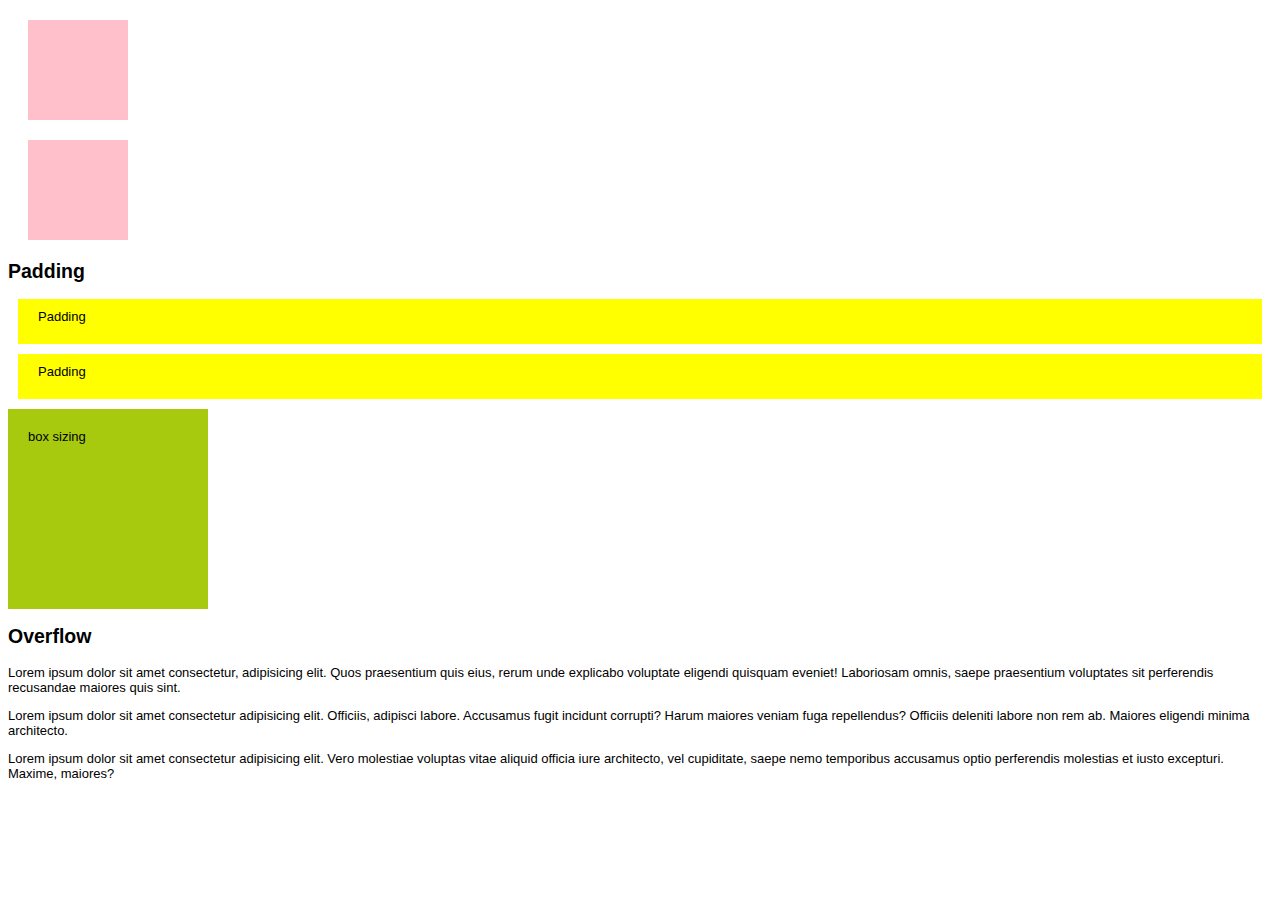
<file: semana2/miercoles/index.html>
<!DOCTYPE html>
<html lang="en">
<head>
    <meta charset="UTF-8">
    <meta http-equiv="X-UA-Compatible" content="IE=edge">
    <meta name="viewport" content="width=device-width, initial-scale=1.0">
    <title>Document</title>
</head>
<body>
    <style>
        html {
            font-size: 62.5%;
            /* Base 10 */
        }
        body{
            font-family: Arial;
            font-size: 1.3rem;
        }

    </style>

    <style>
        .margen {
            background: pink;
            width: 100px;
            height: 100px;
            margin-left: 20px;
            margin-right: 20px;
            margin-top: 20px;
            margin-bottom: 20px;
        }
        
    </style>
    <div class="margen">
    </div>
    <div class="margen">
    </div>

    <style>
        .padding {
            background: yellow;
            margin: 10px;
            padding: 10px 20px 20px 20px;
        }

        
    </style>
    <h2>Padding</h2>
    <div class="padding">
        Padding
    </div>
    <div class="padding">
        Padding
    </div>

    <div>
        <style> * {
            box-sizing: border-box;
        }
        .box-sizing {
            width: 200px;
            height: 200px;
            background: rgb(167, 201, 14);
            padding: 20px;
        }
        </style>   
        <div class="box-sizing">box sizing</div>

    </div>

    <style>
        
        
    </style>

    <h2>Overflow</h2>
    <div class="box-viewport">
        <p>Lorem ipsum dolor sit amet consectetur, adipisicing elit. Quos praesentium quis eius, rerum unde explicabo voluptate eligendi quisquam eveniet! Laboriosam omnis, saepe praesentium voluptates sit perferendis recusandae maiores quis sint.</p>
         <p>
        Lorem ipsum dolor sit amet consectetur adipisicing elit. Officiis, adipisci labore. Accusamus fugit incidunt corrupti? Harum maiores veniam fuga repellendus? Officiis deleniti labore non rem ab. Maiores eligendi minima architecto.
        </p>
        <p>
        Lorem ipsum dolor sit amet consectetur adipisicing elit. Vero molestiae voluptas vitae aliquid officia iure architecto, vel cupiditate, saepe nemo temporibus accusamus optio perferendis molestias et iusto excepturi. Maxime, maiores?
        </p>
    </div>





</body>
</html>
</file>
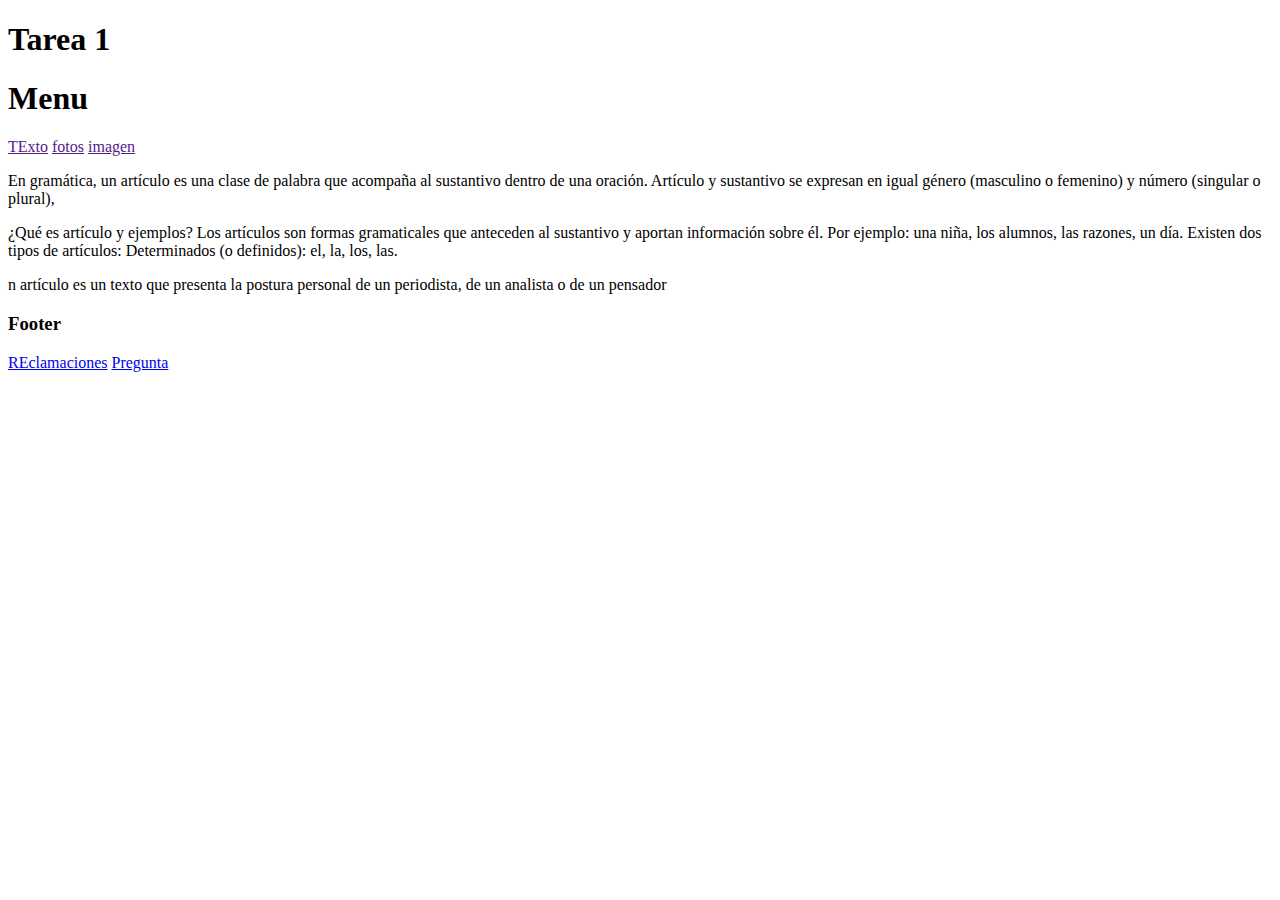
<file: Tarea.html>
<!DOCTYPE html>
<html lang="en">
<head>
    <meta charset="UTF-8">
    <meta http-equiv="X-UA-Compatible" content="IE=edge">
    <meta name="viewport" content="width=device-width, initial-scale=1.0">
    <title>Document</title>
</head>
<body>
    <header>
        <h1>Tarea 1</h1>
        <nav>
            <h1>Menu</h1>
            <a href="">TExto</a>
            <a href="">fotos</a>
            <a href="">imagen</a>
        </nav>
    </header>    
    <section>
        <article>
            <p>
                En gramática, un artículo es una clase de palabra que acompaña al sustantivo dentro de una oración. Artículo y sustantivo se expresan en igual género (masculino o femenino) y número (singular o plural), 
            </p>
        </article>

        <article>
            <p>¿Qué es artículo y ejemplos?
                Los artículos son formas gramaticales que anteceden al sustantivo y aportan información sobre él. Por ejemplo: una niña, los alumnos, las razones, un día. Existen dos tipos de artículos: Determinados (o definidos): el, la, los, las.</p>

        </article>

        <article>
            <p>n artículo es un texto que presenta la postura personal de un periodista, de un analista o de un pensador </p>
        </article>
    </section>
    <footer>
        <div>
            <h3>Footer</h3>
            <nav>
                <a href="REclamaciones">REclamaciones</a>
                <a href="Preguntas">Pregunta</a>
            </nav>
        </div>

    </footer>
   

</body>
</html>
</file>
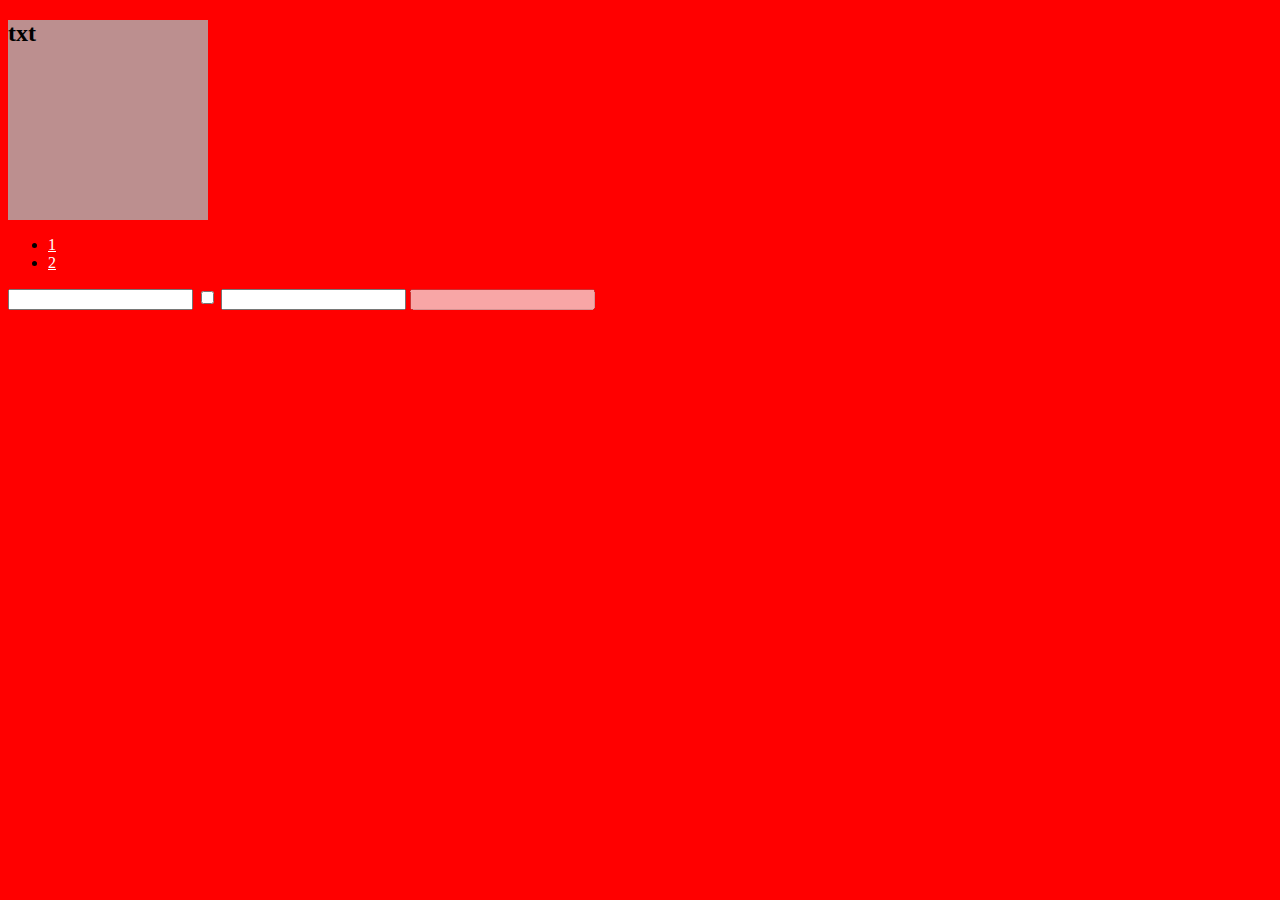
<file: semana2/selct.html>
<!DOCTYPE html>
<html lang="en">
<head>
    <meta charset="UTF-8">
    <meta http-equiv="X-UA-Compatible" content="IE=edge">
    <meta name="viewport" content="width=device-width, initial-scale=1.0">
    <title>Document</title>
    <style>
        /* Selctores simples */
        body {
            background: red;
        }
        .box {
            width: 200px;
            height: 200px;
            background: rosybrown;
        }
        ul a {
            color: white;
        }

        /* Selesctores x atributo */
        input [type="text"]{
            padding: 20px;

        }
        a []{}


        /* Pseudo Clases */
        .box:hover {
            /* cualquier estilo */
            background: yellow;
        }
        .box:hover h2 {
            background: white;
        }



    </style>
</head>





<body>
    <div class="box"> 
    <h2>txt</h2>
    </div>

    <ul>
        <li> <a href="">1</a></li>
        <li><a href="">2</a></li>
    </ul>
    <input type="text" name="" id="">
    <input type="checkbox" name="" id="">
    <input type="password" name="" id="">
    <input type="text" disabled>
    
</body>
</html>
</file>
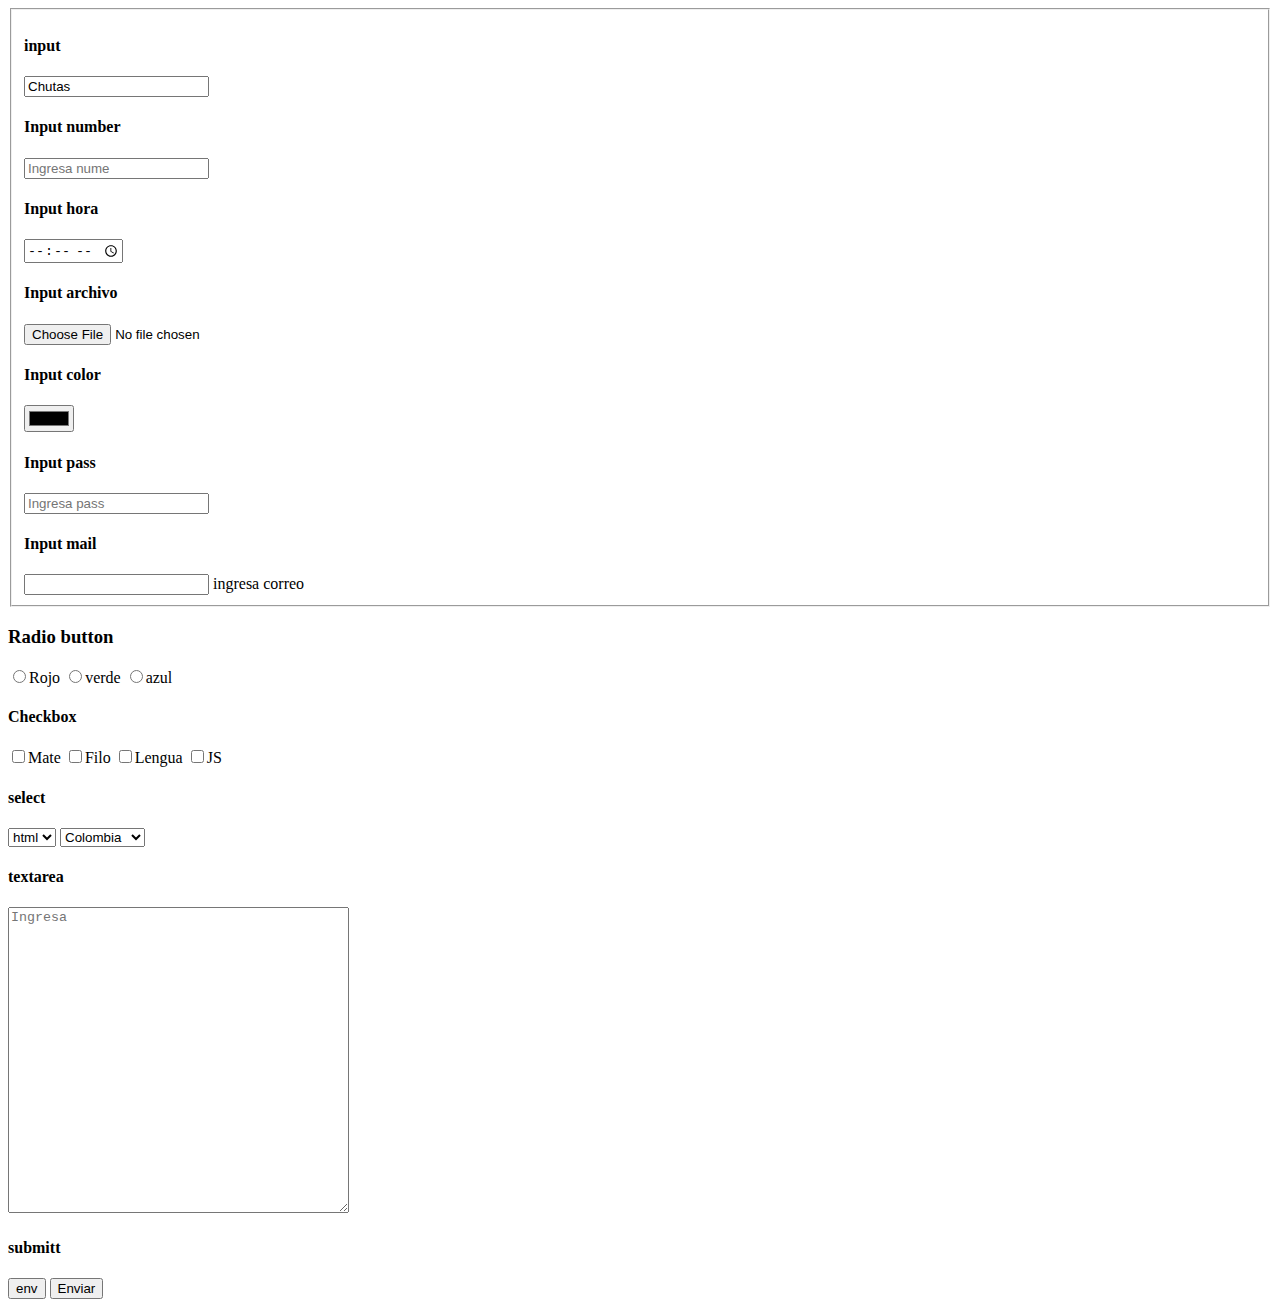
<file: src/dia4/formularios.html>
<!DOCTYPE html>
<html lang="en">
<head>
    <meta charset="UTF-8">
    <meta http-equiv="X-UA-Compatible" content="IE=edge">
    <meta name="viewport" content="width=device-width, initial-scale=1.0">
    <title>dia 4 - Formularios</title>
</head>
<body>
    <!-- Formularios en html son muy cimunes -->
    <!-- login,registro,cntacto,news -->
    <!-- input(cajas text,numero,fecha,color,mail,pass) -->
    <!-- select -->
    <!-- formulario form -->
    <!-- action: donde se envia la info method: forma info enviada -->
    <!-- input dentro del form -->
    <form action="" method="">
        <!-- input caja de texto -->
        <!-- placeholder:texto ayuda -->
        <!-- value:defrente el nombre -->
        <!-- name: nombre que se le da -->
        <fieldset>
        <h4>input</h4>
        <input type="text" placeholder="Tu nombre pe" value="Chutas" 
        maxlength="10" minlength="4" name="Nombre">
        <h4>Input number</h4>

        <input type="number" placeholder="Ingresa nume" name="" id="">
        <h4>Input hora</h4>
        <input type="time" placeholder="Ingresa hora"name="" id="">
        <h4>Input archivo</h4>
        <input type="file" placeholder="Ingresa archi " id="">
        <h4>Input color</h4>
        <input type="color" placeholder="Ingresa color " name="" id="">
        <h4>Input pass</h4>
        <input type="password" placeholder="Ingresa pass" id=""
        required>

        <!-- label: etiqueta de html mer permite poner textoa los input -->
        <!-- tiene el atributo for:id del input  -->
        <!-- for de label hace referencia al id del input -->
        <h4>Input mail</h4>
        <input type="email" name="" id="email"
        required>
        <label for="email">ingresa correo</label>
        </fieldset>   
        <!-- Radio button -->
        <h3>Radio button</h3>
        <!-- aSIGANR TEXTO ETIQUETA LaBEL -->
        <!-- input radio y checkbox, label envuelve al input -->

        <label for="radio1"><input type="radio" name="opc_color" id="radio1">Rojo</label>
        
        <input type="radio" name="opc_color" id="">verde
        <input type="radio" name="opc_color" id="">azul

        <h4>Checkbox</h4>
        <!-- Marcar mas de una opcion -->
        <input type="checkbox" name="curso" id="">Mate
        <input type="checkbox" name="curso" id="">Filo
        <input type="checkbox" name="curso" id="">Lengua
        <input type="checkbox" name="curso" id="">JS


        <h4>select</h4>
        <!-- Padre select hijo option -->
        <!-- select tieen name, pero ese va como atributo del select -->
        <!-- cuando envie la data el select va a enviar el que este selccionado, por ende cada option debe tener un value, xq
        ese valor es el que envia -->
        <select name="cursos" id="">
            <option value="html">html</option>
            <option value="css">css</option>
            <option value="js">js</option>
        </select>


        <select name="paises" id="">
            <option value="peru">Peru</option>
            <option value="colombia" selected>Colombia</option>
            <option value="Venezuela">Venezuela</option>

        </select>
        <h4>textarea</h4>
        <textarea placeholder="Ingresa"
        name="text" id="" cols="40" rows="20"></textarea>

        <h4>submitt</h4>
        <input type="submit" value="env">
        <button type="submit">Enviar</button>



    </form>
</body>
</html>
</file>
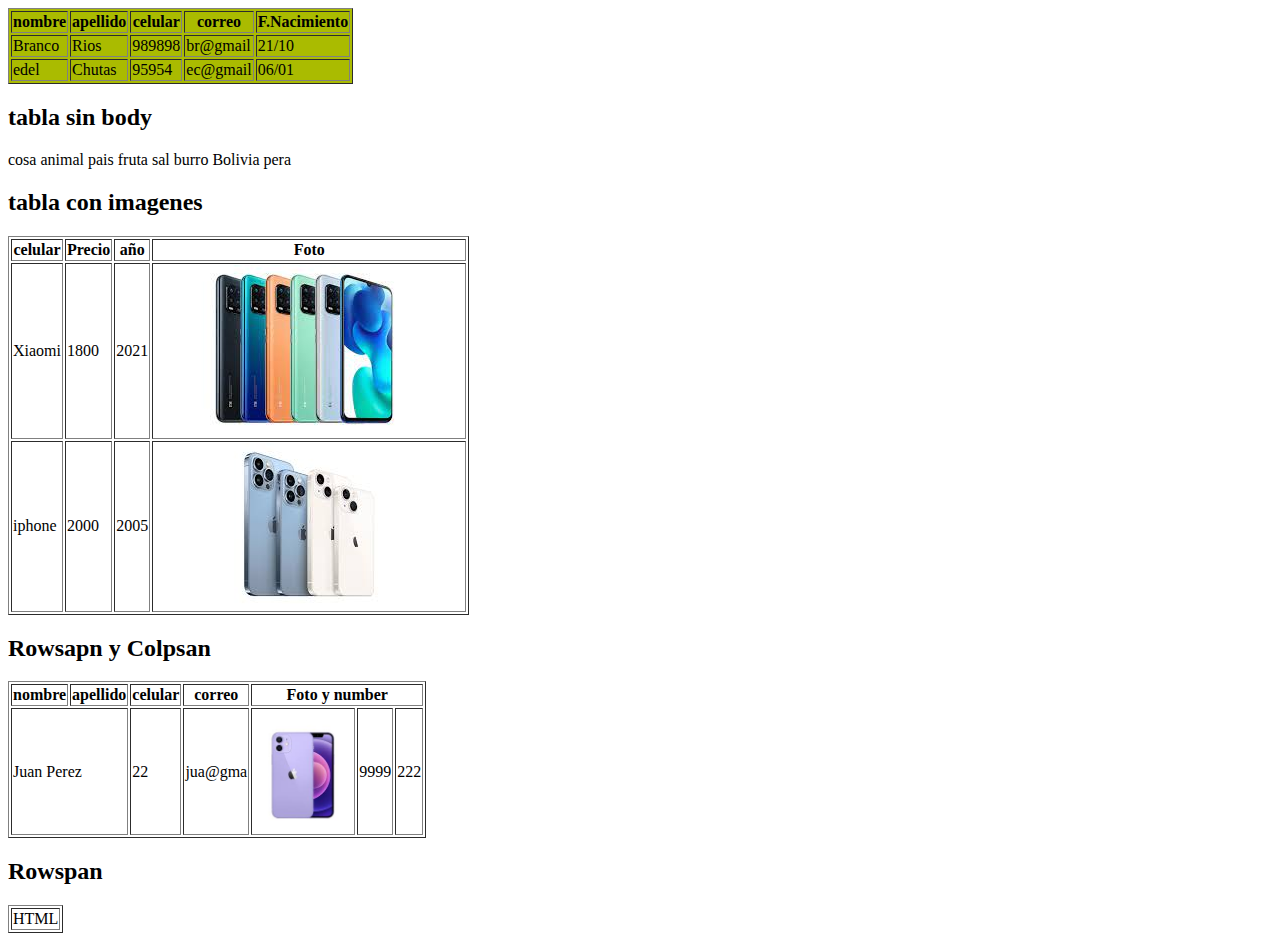
<file: src/dia4/tablas.html>
<!DOCTYPE html>
<html lang="en">
<head>
    <meta charset="UTF-8">
    <meta http-equiv="X-UA-Compatible" content="IE=edge">
    <meta name="viewport" content="width=device-width, initial-scale=1.0">
    <title>Dia 4-tablas</title>
</head>
<body>
    <!-- etiqueta de tablas -->
    <table border="1" bgcolor="#ab0">
        <!-- cabacera y cuerpo -->
        <!-- table header cabezera de tabla -->
        <thead>
            <!-- contenedor cabecera    -->
            <!-- elementos de cabcera dentro de una fila -->
            <tr>
                <!-- fila por uno o varios elementos -->
                <!-- elemento dentro celda -->
                <!-- cabecera la etiqueta de elemento es th -->
                <th>nombre</th>
                <th>apellido</th>
                <th>celular</th>
                <th>correo</th>
                <th>F.Nacimiento</th>
        
            </tr>
        </thead>
        <tbody>
            <!-- igual que theade tenia fila nuestro body tb tiene filas -->
            <tr>
                <!-- elementos  q estan dentro fila en cuerpo de tabla se llama td -->
                <td>Branco</td>
                <td>Rios</td>
                <td>989898</td>
                <td>br@gmail</td>
                <td>21/10</td>
            </tr>
            <tr>
                <td>edel</td>
                <td>Chutas</td>
                <td>95954</td>
                <td>ec@gmail</td>
                <td>06/01</td>

            </tr>
    
        </tbody>
    </table>
        
        
    <h2>tabla sin body</h2>

        <!-- tabla sin cabecera y body -->
        <tr>
            <td>cosa</td>
            <td>animal</td>
            <td>pais</td>
            <td>fruta</td>

        </tr>

        <tr>
            <td>sal</td>
            <td>burro</td>
            <td>Bolivia</td>
            <td>pera</td>

        </tr>




    <h2>tabla con imagenes</h2>

    <table border="1">
        <thead >
            <tr>
                <th>celular</th>
                <th>Precio</th>
                <th>año</th>
                <th>Foto</th>

            </tr>
        </thead>

        <tbody>
            <tr>
                <td>Xiaomi</td>
                <td>1800</td>
                <td>2021</td>
                <td><img src="[data-uri]" alt="">
                </td>
            </tr>
            <tr>
                <td>iphone</td>
                <td>2000</td>
                <td>2005</td>
                <td><img src="[data-uri]" 
                    alt=""></td>
            </tr>
        </tbody>
    </table>

        <h2>Rowsapn y Colpsan</h2>
            <!-- Combinar columnas -->
            <!-- table-thead-th*4 -->
            <!-- colspan:ocupar uno a mas espacio segun numero -->
            <!-- colspan pa columnas -->
        <table border="1">
            <thead>

                <tr>
                    <th>nombre</th>
                     <th>apellido</th>
                     <th>celular</th>
                     <th>correo</th>
                    <!-- th vale 2 columnas o se me sirve pa 2 datos -->
                     <th colspan="3">Foto y number</th>
                 </tr>
            </thead>
            <tbody>
                <tr>
                    <td colspan="2">Juan Perez</td>
                    <td>22</td>
                    <td>jua@gma</td>
                    <!-- 2 ultimos td van a ser parte de foto y numero xq tienen colspan 2 -->
                    <td><img src="[data-uri]" 
                        width="100" alt=""></td>
                    <td>9999</td>
                    <td>222</td>    

                </tr>
            </tbody>
        </table>
    <h2>Rowspan</h2>
        <table border="1">
            <tbody>
                <tr>
                    <td rowspan="3">HTML</td>
                </tr>
            </tbody>
        </table>


</body>
</html>
</file>
